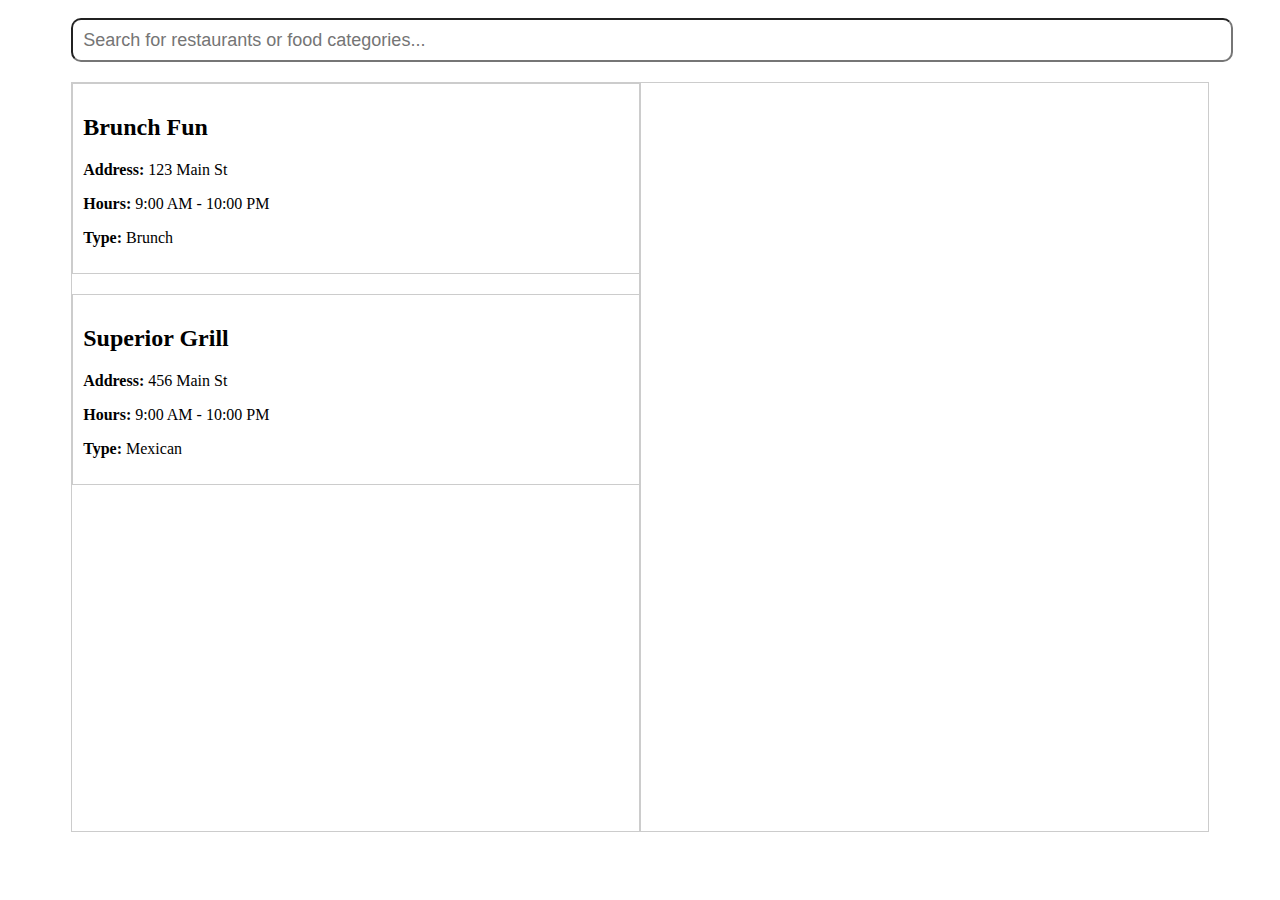
<file: searchpage.html>
<!DOCTYPE html>
<html lang="en">
<head>
  <meta charset="UTF-8">
  <meta name="viewport" content="width=device-width, initial-scale=1.0">
  <title>Search Page</title>
  <link rel="stylesheet" href="styles.css">
</head>
<body>
  <div class="search-page-container">
    <header></header>
    <!-- Search bar -->
    <div class="search-bar">
      <input
        type="text"
        placeholder="Search for restaurants or food categories..."
        id="searchInput"
      />
    </div>
    <!-- Content container -->
    <div class="content-container">
      <!-- Restaurant list -->
      <div class="restaurant-list" id="restaurantList"></div>
      <!-- Details container -->
      <div class="details-container" id="detailsContainer"></div>
    </div>
  </div>

  <script src="script.js"></script>
</body>
</html>
</file>
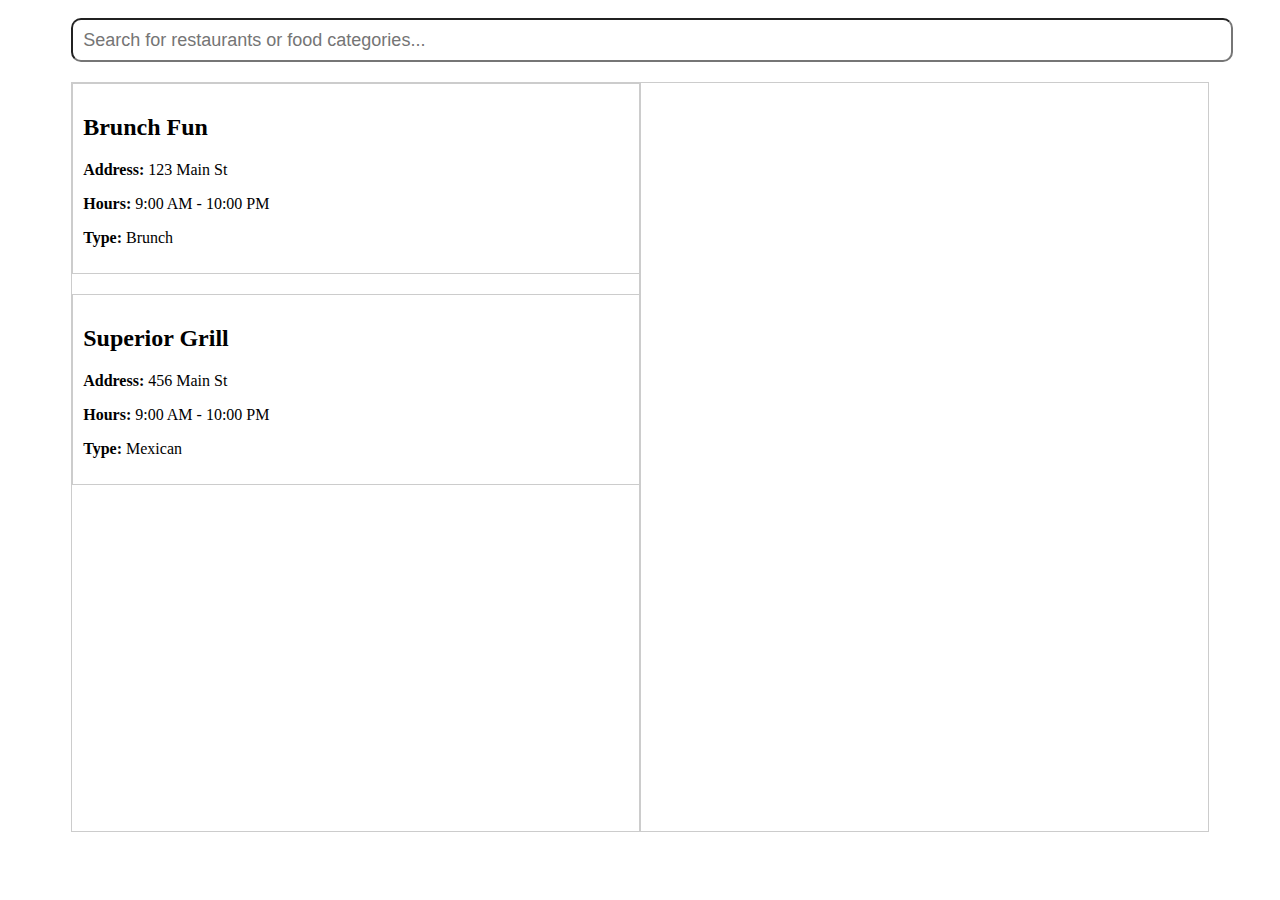
<file: oldNnoFigmaFiles/createAccount.html>
<!DOCTYPE html>
<html lang="en">
<head>
  <meta charset="UTF-8">
  <meta name="viewport" content="width=device-width, initial-scale=1.0">
  <title>Create Account</title>
  <link rel="stylesheet" href="createAccountStyle.css">
</head>
<body>
  <div class="search-page-container">
    <header></header>
    <!-- Search bar -->
    <div class="search-bar">
      <input
        type="text"
        placeholder="Search for restaurants or food categories..."
        id="searchInput"
      />
    </div>
    <!-- Content container -->
    <div class="content-container">
      <!-- Restaurant list -->
      <div class="restaurant-list" id="restaurantList"></div>
      <!-- Details container -->
      <div class="details-container" id="detailsContainer"></div>
    </div>
  </div>

  <script src="script.js"></script>
</body>
</html>
</file>
<file: styles.css>
.search-page-container {
  display: flex;
  flex-direction: column;
  align-items: center;
}

.search-bar {
  margin-bottom: 20px;
  width: 90%;
  margin: 10px;
}

input {
  width: 100%;
  height: 20px;
  border-radius: 10px;
  font-size: 18px;
  padding: 10px;
}

.content-container {
  display: flex;
  width: 90%;
  height: calc(100vh - 150px); /* Adjust height as needed */
  padding: 10px;
}

.restaurant-list {
  width: 50%;
  overflow-y: auto; /* Enable vertical scroll */
  border: 1px solid #ccc;
}

.restaurant-card {
  width: 100%;
  margin-bottom: 20px;
  padding: 10px;
  border: 1px solid #ccc;
  cursor: pointer;
}

.restaurant-card.selected {
  background-color: #ccc;
}

.details-container {
  width: 50%;
  overflow-y: auto; /* Enable vertical scroll */
  border: 1px solid #ccc;
}

.tab-buttons {
  display: flex;
  justify-content: center;
  align-items: center;
}

.tab-buttons button {
  background-color: transparent;
  border: none;
  cursor: pointer;
  padding: 10px 20px; /* Larger padding for bigger tabs */
  margin-right: 20px; /* Increased spacing between tabs */
  font-size: 20px; /* Larger font size for tabs */
}

.tab-buttons button.selected {
  background-color: #ccc; /* Different color for selected tab */
}

.tab-content {
  padding: 20px; /* Increased padding for tab content */
  border: 1px solid #ccc;
}
</file>
<file: oldNnoFigmaFiles/createAccountStyle.css>
.search-page-container {
  display: flex;
  flex-direction: column;
  align-items: center;
}

.search-bar {
  margin-bottom: 20px;
  width: 90%;
  margin: 10px;
}

input {
  width: 100%;
  height: 20px;
  border-radius: 10px;
  font-size: 18px;
  padding: 10px;
}

.content-container {
  display: flex;
  width: 90%;
  height: calc(100vh - 150px); /* Adjust height as needed */
  padding: 10px;
}

.restaurant-list {
  width: 50%;
  overflow-y: auto; /* Enable vertical scroll */
  border: 1px solid #ccc;
}

.restaurant-card {
  width: 100%;
  margin-bottom: 20px;
  padding: 10px;
  border: 1px solid #ccc;
  cursor: pointer;
}

.restaurant-card.selected {
  background-color: #ccc;
}

.details-container {
  width: 50%;
  overflow-y: auto; /* Enable vertical scroll */
  border: 1px solid #ccc;
}

.tab-buttons {
  display: flex;
  justify-content: center;
  align-items: center;
}

.tab-buttons button {
  background-color: transparent;
  border: none;
  cursor: pointer;
  padding: 10px 20px; /* Larger padding for bigger tabs */
  margin-right: 20px; /* Increased spacing between tabs */
  font-size: 20px; /* Larger font size for tabs */
}

.tab-buttons button.selected {
  background-color: #ccc; /* Different color for selected tab */
}

.tab-content {
  padding: 20px; /* Increased padding for tab content */
  border: 1px solid #ccc;
}
</file>
